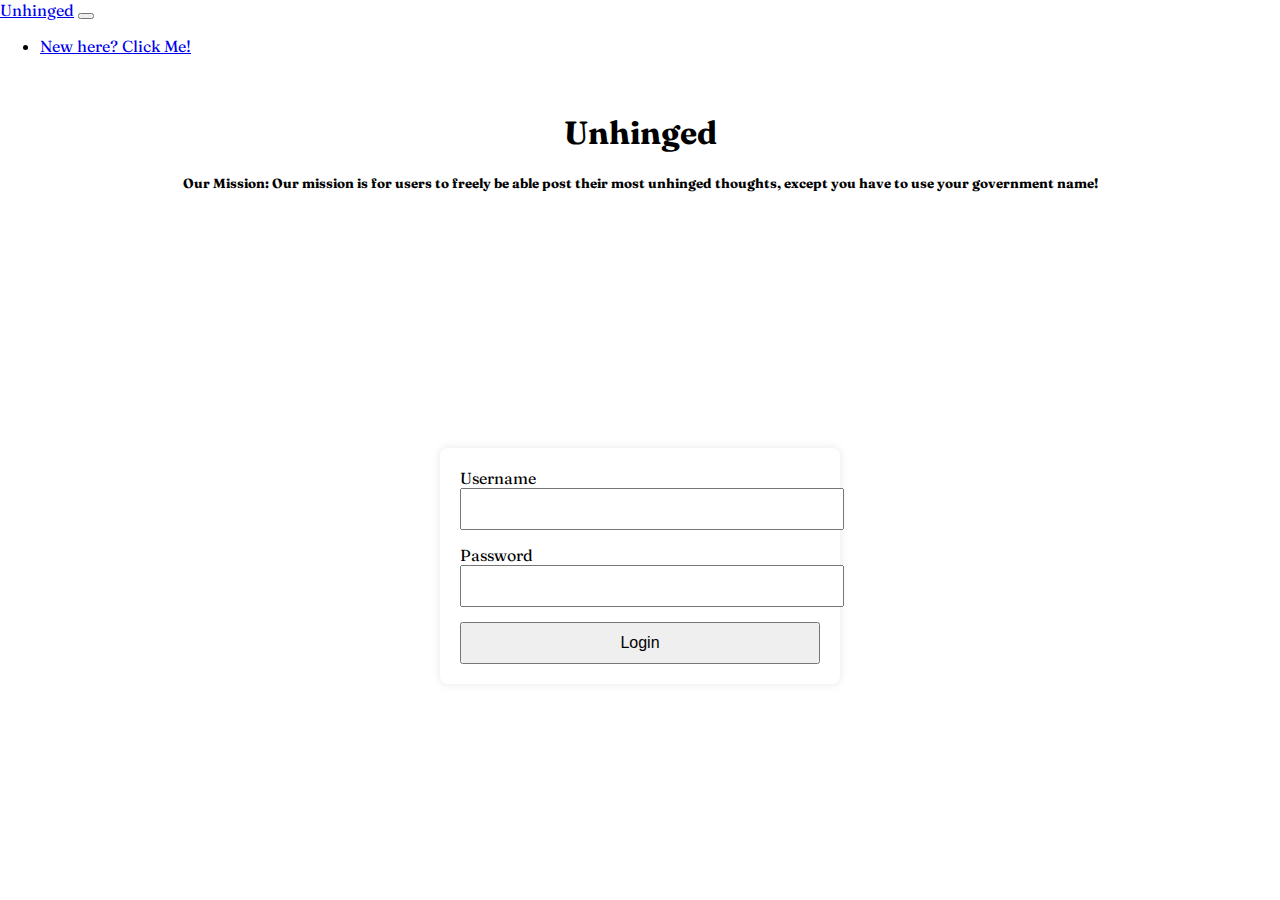
<file: index.html>
<!DOCTYPE html>
<html lang="en">
<head>
  <meta charset="UTF-8">
  <meta http-equiv="X-UA-Compatible" content="IE=edge">
  <meta name="viewport" content="width=device-width, initial-scale=1.0">

  <!-- Bootstrap CSS -->
  <link
    href="https://cdn.jsdelivr.net/npm/bootstrap@5.3.0/dist/css/bootstrap.min.css"
    rel="stylesheet"
    integrity="sha384-9ndCyUaIbzAi2FUVXJi0CjmCapSmO7SnpJef0486qhLnuZ2cdeRhO02iuK6FUUVM"
    crossorigin="anonymous"
  />
  <link rel="preconnect" href="https://fonts.googleapis.com">
  <link rel="preconnect" href="https://fonts.gstatic.com" crossorigin>
  <link
    href="https://fonts.googleapis.com/css2?family=Fraunces:ital,opsz,wght@0,9..144,100..900;1,9..144,100..900&display=swap"
    rel="stylesheet"
  />
  <link
    rel="stylesheet"
    href="https://unicons.iconscout.com/release/v4.0.8/css/line.css"
  />

  <!-- Link to external CSS file -->
  <link rel="stylesheet" href="styles/landing.css">

  <title>SIGN IN</title>

  <!-- Scripts -->
  <script src="/scripts/auth.js"></script>
  <script>
    if (isLoggedIn() === true) window.location.replace("/posts.html");
  </script>
</head>
<body>
  <nav class="navbar navbar-expand-lg bg-body-tertiary sticky-top">
    <div class="container">
      <a class="navbar-brand" href="profile.html">Unhinged</a>
      <button
        class="navbar-toggler"
        type="button"
        data-bs-toggle="collapse"
        data-bs-target="#navbarNav"
        aria-controls="navbarNav"
        aria-expanded="false"
        aria-label="Toggle navigation"
      >
        <span class="navbar-toggler-icon"></span>
      </button>
      <div class="collapse navbar-collapse" id="navbarNav">
        <ul class="navbar-nav ms-auto">
          <li class="nav-item">
            <a class="nav-link" href="landing.html">New here? Click Me!</a>
          </li>
        </ul>
      </div>
    </div>
  </nav>
  
  <header>
    <h1>Unhinged</h1>
    <h5>Our Mission: Our mission is for users to freely be able post their most unhinged thoughts, except you have to use your government name!</h5>
  </header>

  <main class="container">
    <div class="card">
      <div class="card-body">
        <form id="login">
          <div class="mb-3">
            <label for="username" class="form-label">Username</label>
            <input type="text" class="form-control" id="username" minlength="3" required />
          </div>
          <div class="mb-3">
            <label for="password" class="form-label">Password</label>
            <input type="password" class="form-control" id="password" minlength="6" required />
          </div>
          <button id="loginButton" type="submit" class="btn btn-primary">Login</button>
        </form>
      </div>
    </div>

    <div id="successMessage" style="display: none; text-align: center; margin-top: 20px;">Login successful! Redirecting...</div>
  </main>

  <footer></footer>

  <!-- Page-specific code -->
  <script src="/scripts/landing.js"></script>
</body>
</html>
</file>
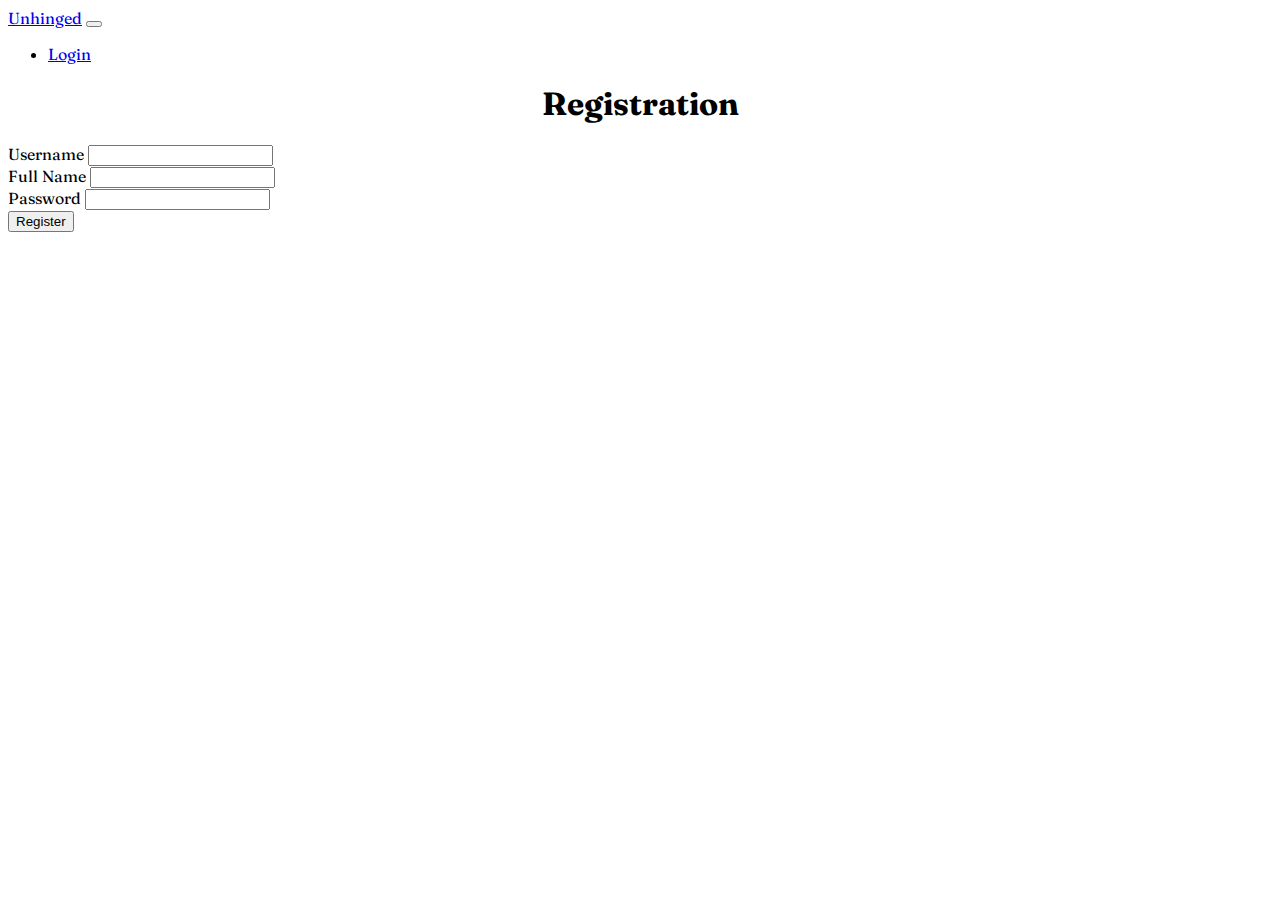
<file: landing.html>
<!DOCTYPE html>
<html lang="en">
  <head>
    <meta charset="UTF-8" />
    <meta http-equiv="X-UA-Compatible" content="IE=edge" />
    <meta name="viewport" content="width=device-width, initial-scale=1.0" />

    <!-- Bootstrap CSS -->
    <link
      href="https://cdn.jsdelivr.net/npm/bootstrap@5.3.0/dist/css/bootstrap.min.css"
      rel="stylesheet"
      integrity="sha384-9ndCyUaIbzAi2FUVXJi0CjmCapSmO7SnpJef0486qhLnuZ2cdeRhO02iuK6FUUVM"
      crossorigin="anonymous"
    />
    <link rel="preconnect" href="https://fonts.googleapis.com" />
    <link rel="preconnect" href="https://fonts.gstatic.com" crossorigin />
    <link
      href="https://fonts.googleapis.com/css2?family=Fraunces:ital,opsz,wght@0,9..144,100..900;1,9..144,100..900&display=swap"
      rel="stylesheet"
    />
    <link
      rel="stylesheet"
      href="https://unicons.iconscout.com/release/v4.0.8/css/line.css"
    />
    <script
      src="https://cdn.jsdelivr.net/npm/bootstrap@5.3.0/dist/js/bootstrap.bundle.min.js"
      integrity="sha384-geWF76RCwLtnZ8qwWowPQNguL3RmwHVBC9FhGdlKrxdiJJigb/j/68SIy3Te4Bkz"
      crossorigin="anonymous"
    ></script>

    <!-- Global CSS (CSS rules you want applied to all pages) -->
    <link rel="stylesheet" href="styles/global.css" />

    <!-- Page-specific CSS -->
    <link rel="stylesheet" href="styles/posts.css" />

    <title>Registration</title>

    <!-- Run BEFORE page is finished loading (before window.onload): -->
    <script src="scripts/auth.js"></script>
  </head>
  <body>
    <body>
      <nav class="navbar navbar-expand-lg bg-body-tertiary sticky-top">
        <div class="container">
          <a class="navbar-brand" href="profile.html">Unhinged</a>
          <button
            class="navbar-toggler"
            type="button"
            data-bs-toggle="collapse"
            data-bs-target="#navbarNav"
            aria-controls="navbarNav"
            aria-expanded="false"
            aria-label="Toggle navigation"
          >
            <span class="navbar-toggler-icon"></span>
          </button>
          <div class="collapse navbar-collapse" id="navbarNav">
            <ul class="navbar-nav ms-auto">
              <li class="nav-item">
                <a class="nav-link" href="index.html">Login</a>
              </li>
            </ul>
          </div>
        </div>
      </nav>
    <header>
      <h1>Registration</h1>
    </header>

    <div class="container mt-5">
      <form id="registerForm">
        <div class="mb-3">
          <label for="username" class="form-label">Username</label>
          <input type="text" class="form-control" id="username" required />
        </div>
        <div class="mb-3">
          <label for="fullName" class="form-label">Full Name</label>
          <input type="text" class="form-control" id="fullName" required />
        </div>
        <div class="mb-3">
          <label for="password" class="form-label">Password</label>
          <input type="password" class="form-control" id="password" required />
        </div>
        <button type="submit" class="btn btn-primary" id="registerButton">
          Register
        </button>
      </form>
      <div
        id="successMessage"
        class="alert alert-success mt-3"
        style="display: none"
      >
        Registration successful! Redirecting...
      </div>
    </div>

    <!-- Page-specific code -->
    <script src="scripts/landing.js"></script>
  </body>
</html>
</file>
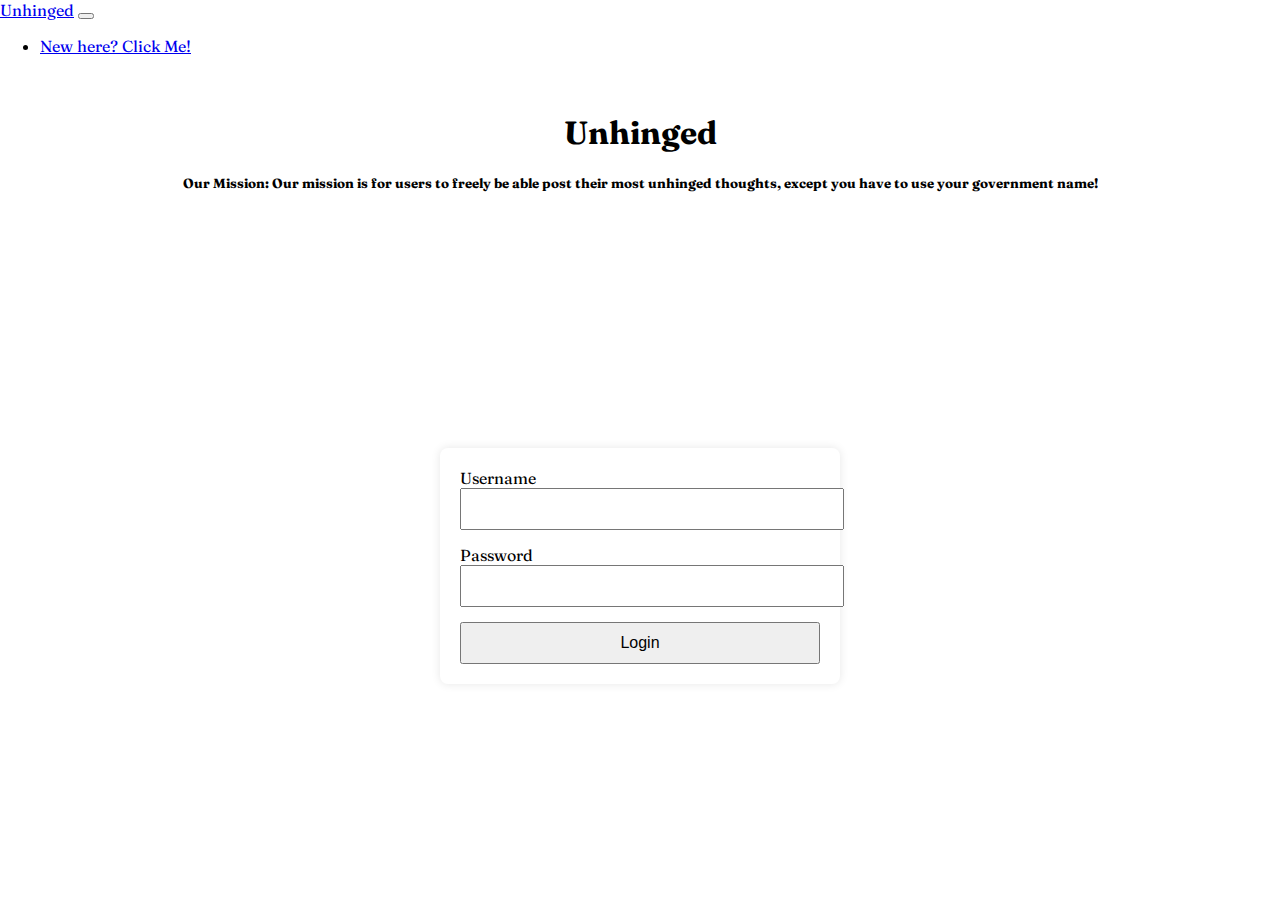
<file: posts.html>
<!DOCTYPE html>
<html lang="en">
  <head>
    <meta charset="UTF-8" />
    <meta http-equiv="X-UA-Compatible" content="IE=edge" />
    <meta name="viewport" content="width=device-width, initial-scale=1.0" />

    <!-- Bootstrap CSS -->
    <link
      href="https://cdn.jsdelivr.net/npm/bootstrap@5.3.0/dist/css/bootstrap.min.css"
      rel="stylesheet"
      integrity="sha384-9ndCyUaIbzAi2FUVXJi0CjmCapSmO7SnpJef0486qhLnuZ2cdeRhO02iuK6FUUVM"
      crossorigin="anonymous"
    />
    <link rel="preconnect" href="https://fonts.googleapis.com" />
    <link rel="preconnect" href="https://fonts.gstatic.com" crossorigin />
    <link
      href="https://fonts.googleapis.com/css2?family=Fraunces:ital,opsz,wght@0,9..144,100..900;1,9..144,100..900&display=swap"
      rel="stylesheet"
    />
    <link
      rel="stylesheet"
      href="https://unicons.iconscout.com/release/v4.0.8/css/line.css"
    />
    <script
      src="https://cdn.jsdelivr.net/npm/bootstrap@5.3.0/dist/js/bootstrap.bundle.min.js"
      integrity="sha384-geWF76RCwLtnZ8qwWowPQNguL3RmwHVBC9FhGdlKrxdiJJigb/j/68SIy3Te4Bkz"
      crossorigin="anonymous"
    ></script>

    <!-- Global CSS (CSS rules you want applied to all pages) -->
    <link rel="stylesheet" href="styles/global.css" />

    <!-- Page-specific CSS -->
    <link rel="stylesheet" href="styles/posts.css" />

    <title>/POSTS</title>

    <!-- Run BEFORE page is finished loading (before window.onload): -->
    <script src="scripts/auth.js"></script>
    <script>
      if (isLoggedIn() === false) window.location.replace("/");
    </script>
  </head>
  <body>
    <nav class="navbar navbar-expand-lg bg-body-tertiary sticky-top">
      <div class="container">
        <a class="navbar-brand" href="profile.html">Unhinged</a>
        <button
          class="navbar-toggler"
          type="button"
          data-bs-toggle="collapse"
          data-bs-target="#navbarNav"
          aria-controls="navbarNav"
          aria-expanded="false"
          aria-label="Toggle navigation"
        >
          <span class="navbar-toggler-icon"></span>
        </button>
        <div class="collapse navbar-collapse" id="navbarNav">
          <ul class="navbar-nav ms-auto">
            <li class="nav-item">
              <a class="nav-link" href="profile.html">Home</a>
            </li>
            <li class="nav-item">
              <a class="nav-link" href="posts.html">Feed</a>
            </li>
            <li class="nav-item">
              <button class="nav-link btn btn-link" onclick="logout()">
                Logout
              </button>
            </li>
          </ul>
        </div>
      </div>
    </nav>
    <div class="sidebar">
      <a href="explore.html"> <i class="uil uil-search"></i> Explore Page </a>
      <a href="analytics.html">
        <i class="uil uil-chart-line"></i> Analytics
      </a>
      <a href="settings.html"> <i class="uil uil-setting"></i> Settings </a>
      <a href="messages.html"> <i class="uil uil-envelope"></i> Messages </a>
    </div>
    <div class="chat-sidebar">
      <h2>Chat</h2>
      <div class="chat-box">
        <p>John: Hello!</p>
        <p>Jane: Hi there!</p>
      </div>
      <input type="text" placeholder="Type a message..." />
    </div>
    <header>
      <h1>Unhinged Feed</h1>
    </header>

    <main>
      <div id="postsContainer" class="container mt-4">
        <!-- Posts will be inserted here -->
      </div>
    </main>

    <footer></footer>

    <!-- Page-specific code -->
    <script src="scripts/posts.js"></script>
  </body>
</html>
</file>
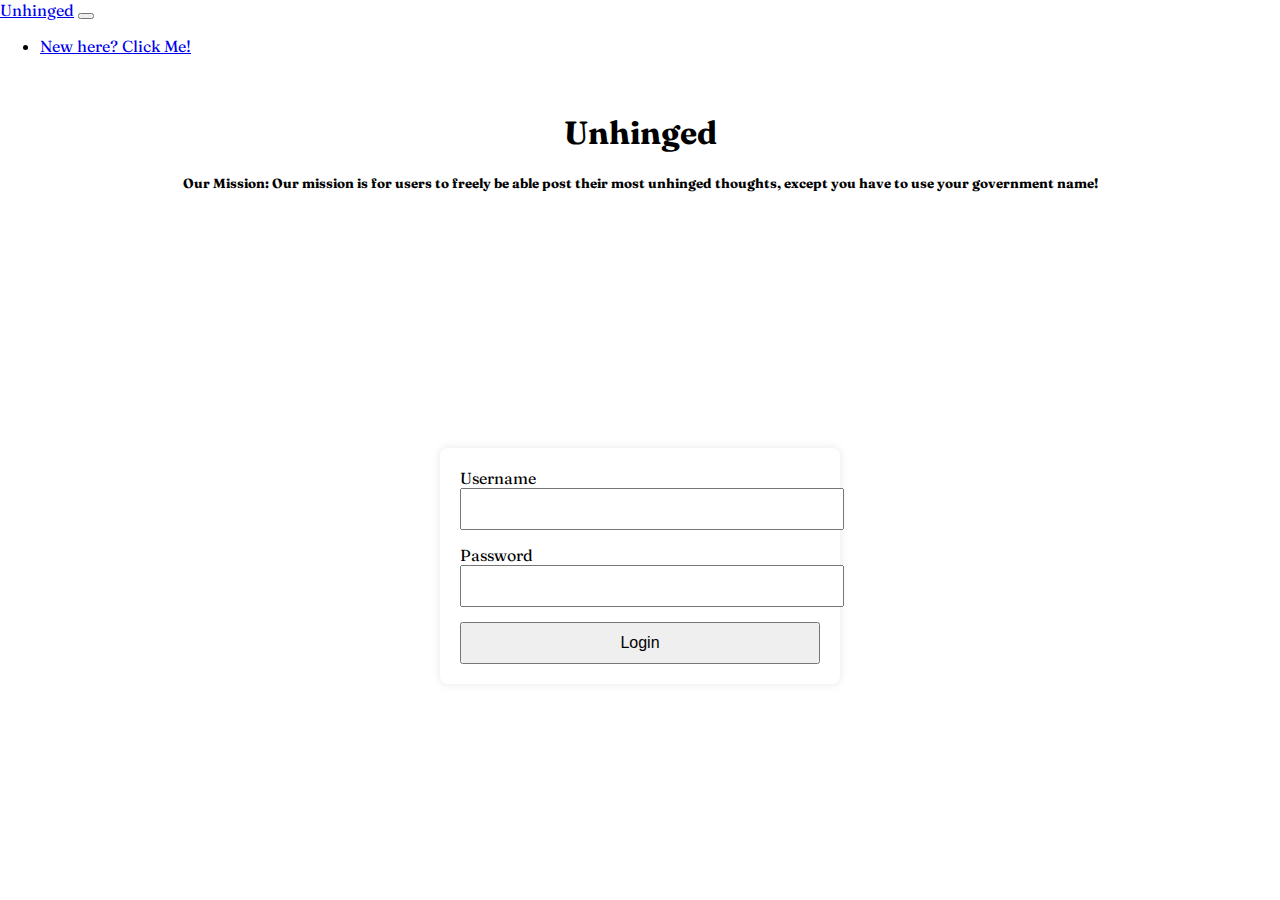
<file: profile.html>
<!DOCTYPE html>
<html lang="en">
  <head>
    <meta charset="UTF-8" />
    <meta http-equiv="X-UA-Compatible" content="IE=edge" />
    <meta name="viewport" content="width=device-width, initial-scale=1.0" />

    <!-- Bootstrap CSS -->
    <link
      href="https://cdn.jsdelivr.net/npm/bootstrap@5.3.0/dist/css/bootstrap.min.css"
      rel="stylesheet"
      integrity="sha384-9ndCyUaIbzAi2FUVXJi0CjmCapSmO7SnpJef0486qhLnuZ2cdeRhO02iuK6FUUVM"
      crossorigin="anonymous"
    />
    <link rel="preconnect" href="https://fonts.googleapis.com" />
    <link rel="preconnect" href="https://fonts.gstatic.com" crossorigin />
    <link
      href="https://fonts.googleapis.com/css2?family=Fraunces:ital,opsz,wght@0,9..144,100..900;1,9..144,100..900&display=swap"
      rel="stylesheet"
    />
    <link
      rel="stylesheet"
      href="https://unicons.iconscout.com/release/v4.0.8/css/line.css"
    />
    <script
      src="https://cdn.jsdelivr.net/npm/bootstrap@5.3.0/dist/js/bootstrap.bundle.min.js"
      integrity="sha384-geWF76RCwLtnZ8qwWowPQNguL3RmwHVBC9FhGdlKrxdiJJigb/j/68SIy3Te4Bkz"
      crossorigin="anonymous"
    ></script>

    <!-- Global CSS (CSS rules you want applied to all pages) -->
    <link rel="stylesheet" href="styles/global.css" />

    <!-- Page-specific CSS -->
    <link rel="stylesheet" href="styles/posts.css" />

    <title>/PROFILE</title>

    <!-- Run BEFORE page is finished loading (before window.onload): -->
    <script src="scripts/auth.js"></script>
    <script>
      if (isLoggedIn() === false) window.location.replace("/");
    </script>

    <style>

      .container-form {
        max-width: 600px; 
        margin: auto;
        margin-top: 20px; 
      }


      #postsContainer {
        max-width: 600px; 
        margin: auto;
        margin-top: 20px; 
      }

      header {
        text-align: center;
      }
    </style>
  </head>
  <body>
    <nav class="navbar navbar-expand-lg bg-body-tertiary sticky-top">
      <div class="container">
        <a class="navbar-brand" href="profile.html">Unhinged</a>
        <button
          class="navbar-toggler"
          type="button"
          data-bs-toggle="collapse"
          data-bs-target="#navbarNav"
          aria-controls="navbarNav"
          aria-expanded="false"
          aria-label="Toggle navigation"
        >
          <span class="navbar-toggler-icon"></span>
        </button>
        <div class="collapse navbar-collapse" id="navbarNav">
          <ul class="navbar-nav ms-auto">
            <li class="nav-item">
              <a class="nav-link" href="profile.html">Home</a>
            </li>
            <li class="nav-item">
              <a class="nav-link" href="posts.html">Feed</a>
            </li>
            <li class="nav-item">
              <button class="nav-link btn btn-link" onclick="logout()">
                Logout
              </button>
            </li>
          </ul>
        </div>
      </div>
    </nav>
    <div class="sidebar">
      <a href="explore.html"> <i class="uil uil-search"></i> Explore Page </a>
      <a href="analytics.html">
        <i class="uil uil-chart-line"></i> Analytics
      </a>
      <a href="settings.html"> <i class="uil uil-setting"></i> Settings </a>
      <a href="messages.html"> <i class="uil uil-envelope"></i> Messages </a>
    </div>
    <div class="chat-sidebar">
      <h2>Chat</h2>
      <div class="chat-box">
        <p>John: Hello!</p>
        <p>Jane: Hi there!</p>
      </div>
      <input type="text" placeholder="Type a message..." />
    </div>
    <header>
      <h1>PROFILE</h1>
      <h5>Don't be shy, say it with your chest...</h5>
    </header>

    <!-- Form to create a new post -->
    <div class="container-form">
      <form id="postForm">
        <div class="mb-3">
          <label for="postText" class="form-label">New Post</label>
          <textarea
            class="form-control"
            id="postText"
            rows="3"
            required
          ></textarea>
        </div>
        <button type="submit" class="btn btn-primary">Post</button>
      </form>
    </div>

    <!-- Container to display previous posts -->
    <div class="container mt-4" id="postsContainer">
      <h2>Previous Posts</h2>
      <ul class="list-group" id="postsList"></ul>
    </div>

    <footer></footer>

    <!-- Page-specific code -->
    <script src="scripts/profile.js"></script>
  </body>
</html>
</file>
<file: styles/landing.css>
/* styles.css */

body {
    display: flex;
    flex-direction: column;
    min-height: 100vh;
    margin: 0;
    font-family: 'Fraunces', sans-serif;
  }
  
  header {
    text-align: center;
    padding: 20px 0;
  }
  
  main {
    flex: 1;
    display: flex;
    justify-content: center;
    align-items: center;
    flex-direction: column;
  }
  
  .card {
    max-width: 400px;
    width: 100%;
    border: none;
    border-radius: 8px;
    box-shadow: 0 0 10px rgba(0, 0, 0, 0.1);
  }
  
  .card-body {
    padding: 20px;
  }
  
  .form-control {
    width: 100%;
    padding: 10px;
    font-size: 1rem;
    margin-bottom: 15px;
  }
  
  .btn-primary {
    width: 100%;
    padding: 10px;
    font-size: 1rem;
  }
  
  .btn-primary:hover {
    background-color: #0056b3;
  }
  
  #successMessage {
    display: none;
    margin-top: 20px;
    text-align: center;
    color: green;
  }
</file>
<file: styles/global.css>
/* Global CSS for all pages */

* {
    /* Sizing helper: See Workbook 1b, page 2-33. */
    box-sizing: border-box;

    /* 
       Vizualization helper: While styling or debugging your HTML & CSS, 
       uncomment the rule below to see all the boxes on your page more
       clearly! (Remove this outline before submitting: users won't 
       want to see it!)
    */
    /* outline: 1px dotted red; */
}

:root {
    font-size: 1rem;
}

body {
    font-family: "Fraunces", serif;
}
</file>
<file: styles/posts.css>
/* Posts Page CSS */

.card {
    max-width: 600px; /* Adjust this value to make the cards smaller */
    margin-left: auto;
    margin-right: auto;
  }
  
  /* Global CSS */
  
  header h1 {
    text-align: center;
    margin-top: 20px;
  }
  
  .sidebar {
    position: fixed;
    top: 56px; /* Adjust this value to match the height of the navbar */
    left: 0;
    height: calc(100% - 56px); /* Adjust this value to match the height of the navbar */
    width: 200px;
    background-color: #f8f9fa;
    padding-top: 20px;
    display: flex;
    flex-direction: column;
    align-items: center;
  }
  
  .sidebar a {
    display: block;
    padding: 15px;
    margin: 10px 0;
    text-decoration: none;
    color: #000;
    text-align: center;
    width: 100%;
  }
  
  .sidebar a:hover {
    background-color: #ddd;
  }
  
  /* Chatbox CSS */
  
  .chat-sidebar {
    position: fixed;
    top: 56px; /* Adjust this value to match the height of the navbar */
    right: 0;
    height: calc(100% - 56px); /* Adjust this value to match the height of the navbar */
    width: 250px;
    background-color: #f8f9fa;
    padding-top: 20px;
    display: flex;
    flex-direction: column;
    align-items: center;
  }
  
  .chat-sidebar h2 {
    text-align: center;
  }
  
  .chat-box {
    width: 90%;
    height: calc(100% - 100px);
    background-color: white;
    border: 1px solid #ddd;
    padding: 10px;
    overflow-y: auto;
    margin-bottom: 10px;
  }
  
  .chat-box p {
    margin: 5px 0;
  }
  
  .chat-sidebar input {
    width: 90%;
    padding: 10px;
    border: 1px solid #ddd;
    border-radius: 5px;
  }
</file>
